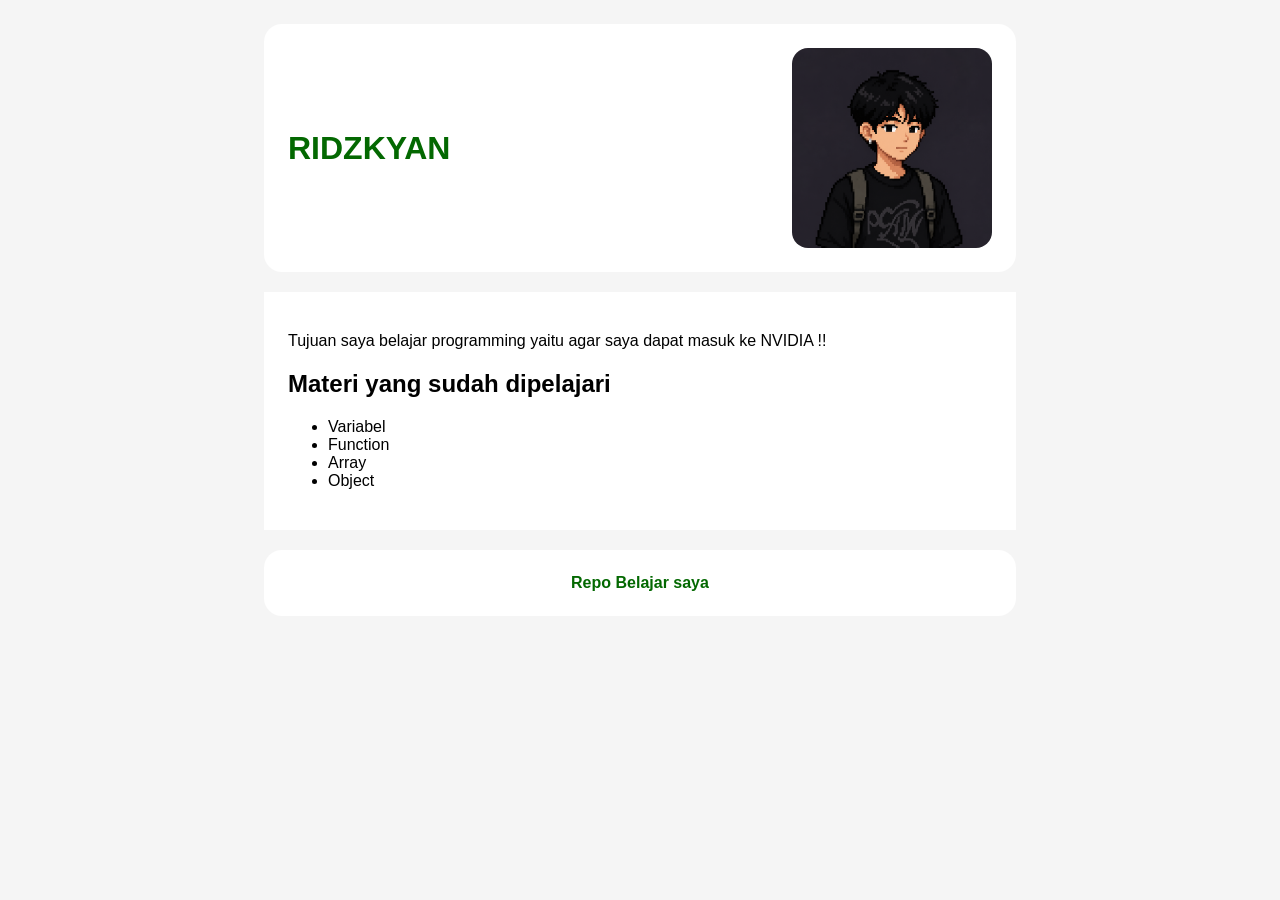
<file: html/01-struktur-dasar/index.html>
<!doctype html>
<html lang="id">
  <head>
    <meta charset="UTF-8" />
    <meta name="viewport" content="width=device-width, initial-scale=1.0" />
    <title>Belajar Programming</title>
    <link rel="stylesheet" href="style.css" />
  </head>
  <body>
    <header>
      <h1 class="nama-profile">RIDZKYAN</h1>
      <img class="foto-profile" src="profil.png" alt="Foto Profil Ridzkyan" width="200" />
    </header>
    <main>
      <p>Tujuan saya belajar programming yaitu agar saya dapat masuk ke NVIDIA !!</p>
      <h2>Materi yang sudah dipelajari</h2>
      <ul>
        <li>Variabel</li>
        <li>Function</li>
        <li>Array</li>
        <li>Object</li>
      </ul>
    </main>
    <footer>
      <a class="link-repo" href="https://github.com/kianlabs/belajar-programming">
        Repo Belajar saya
      </a>
    </footer>
  </body>
</html>
</file>
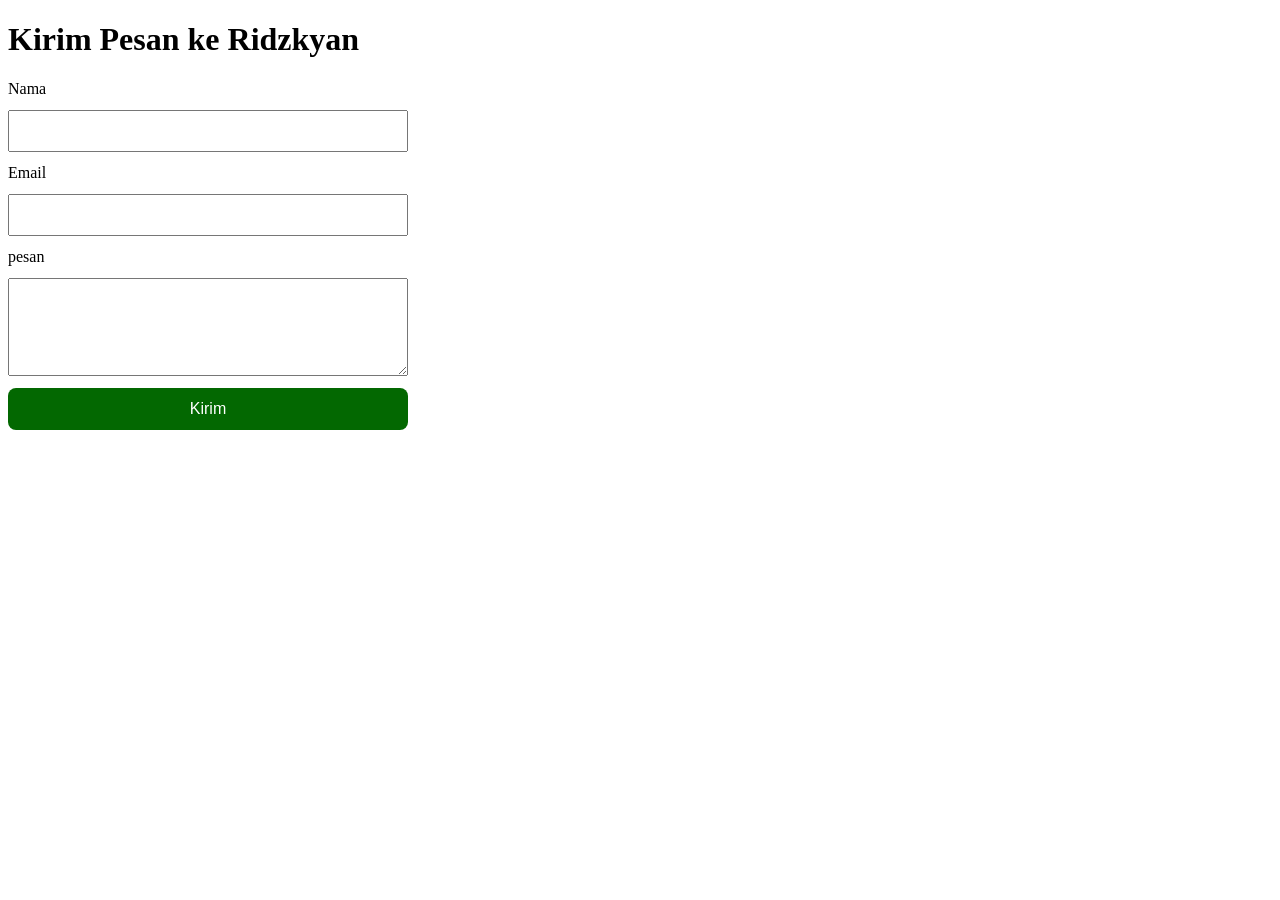
<file: html/02-form/index.html>
<!doctype html>
<html lang="id">
  <head>
    <meta charset="UTF-8" />
    <meta name="viewport" content="width=device-width, initial-scale=1.0" />
    <title>Form Kontak</title>
    <link rel="stylesheet" href="style.css" />
  </head>
  <body>
    <h1>Form Kontak</h1>
    <form>
      <label for="nama">Nama</label>
      <input type="text" id="nama" name="nama" required />
      <label for="email">Email</label>
      <input type="email" id="email" name="email" required />
      <label for="pesan">pesan</label>
      <textarea id="pesan" name="pesan" rows="4" required minlength="10"></textarea>
      <button type="submit">Kirim</button>
    </form>
    <p id="status" role="status"></p>
    <script src="script.js"></script>
  </body>
</html>
</file>
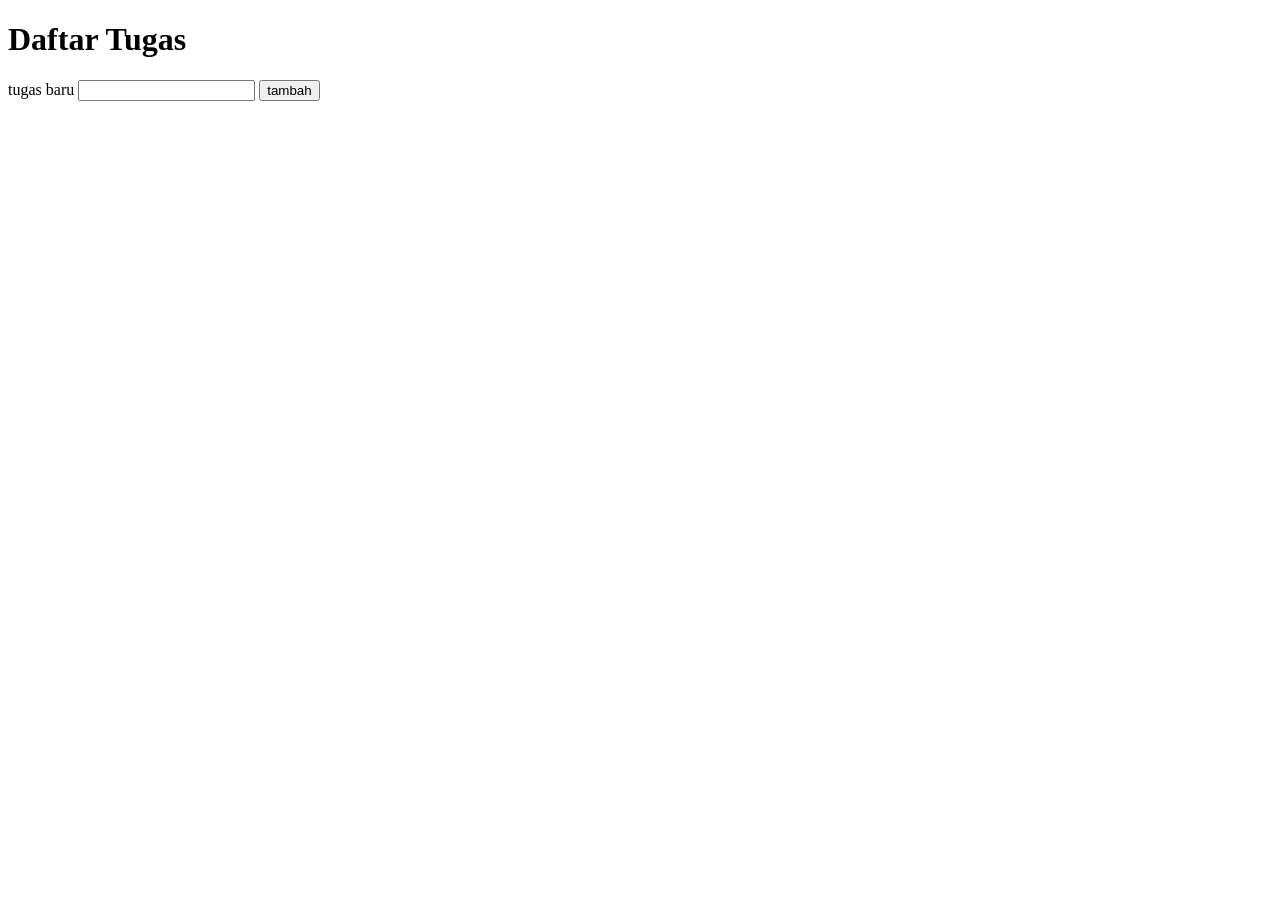
<file: html/03-daftar-tugas/index.html>
<!doctype html>
<html lang="id">
  <head>
    <meta charset="utf-8" />
    <meta name="viewport" content="width=device-width, initial-scale=1" />
    <title>Daftar Tugas</title>
    <link rel="stylesheet" href="style.css" />
  </head>
  <body>
    <h1>Daftar Tugas</h1>
    <form id="form-tugas">
      <label for="tugas">tugas baru</label>
      <input type="text" id="tugas" name="tugas" required />
      <button type="submit">tambah</button>
    </form>
    <ul id="daftar-tugas"></ul>
    <script src="script.js"></script>
  </body>
</html>
</file>
<file: html/01-struktur-dasar/style.css>
* {
  box-sizing: border-box;
}

body {
  font-family: Arial, sans-serif;
  background-color: #f5f5f5;
  max-width: 800px;
  margin: 0 auto;
  padding: 24px;
}

h1 {
  color: #036801;
}

header {
  margin-bottom: 20px;
  border-radius: 18px;
  display: flex;
  align-items: center;
  gap: 24px;
  justify-content: space-between;
  flex-direction: row;
}

footer {
  border-radius: 18px;
  text-align: center;
}

main {
  margin-bottom: 20px;
}

header,
main,
footer {
  background-color: white;
  padding: 24px;
}

img {
  max-width: 100%;
  height: auto;
}

.foto-profile {
  border-radius: 16px;
}

.nama-profile {
  font-size: 32px;
}

.link-repo {
  color: #036801;
  text-decoration: none;
  font-weight: bold;
}

.link-repo:hover,
.link-repo:focus-visible {
  text-decoration: underline;
}

@media (max-width: 800px) {
  body {
    padding: 12px;
  }
  header {
    flex-direction: column;
  }
  .nama-profile {
    font-size: 26px;
  }
}
</file>
<file: html/02-form/style.css>
form {
  display: flex;
  flex-direction: column;
  gap: 12px;
  max-width: 400px;
}

button {
  background-color: #036801;
  color: white;
  padding: 12px;
  border: none;
  border-radius: 8px;
  cursor: pointer;
  font-size: 16px;
}

textarea,
input {
  padding: 10px;
  font-size: 16px;
}

button:hover {
  background-color: #024d01;
}

input:focus-visible,
textarea:focus-visible,
button:focus-visible {
  outline: 2px solid #036801;
  outline-offset: 2px;
}
</file>
<file: html/03-daftar-tugas/style.css>
#daftar-tugas li {
  display: flex;
  justify-content: space-between;
  align-items: center;
  gap: 16px;
  margin-bottom: 12px;
}

#daftar-tugas {
  max-width: 500px;
  padding: 0;
  list-style: none;
}
</file>
